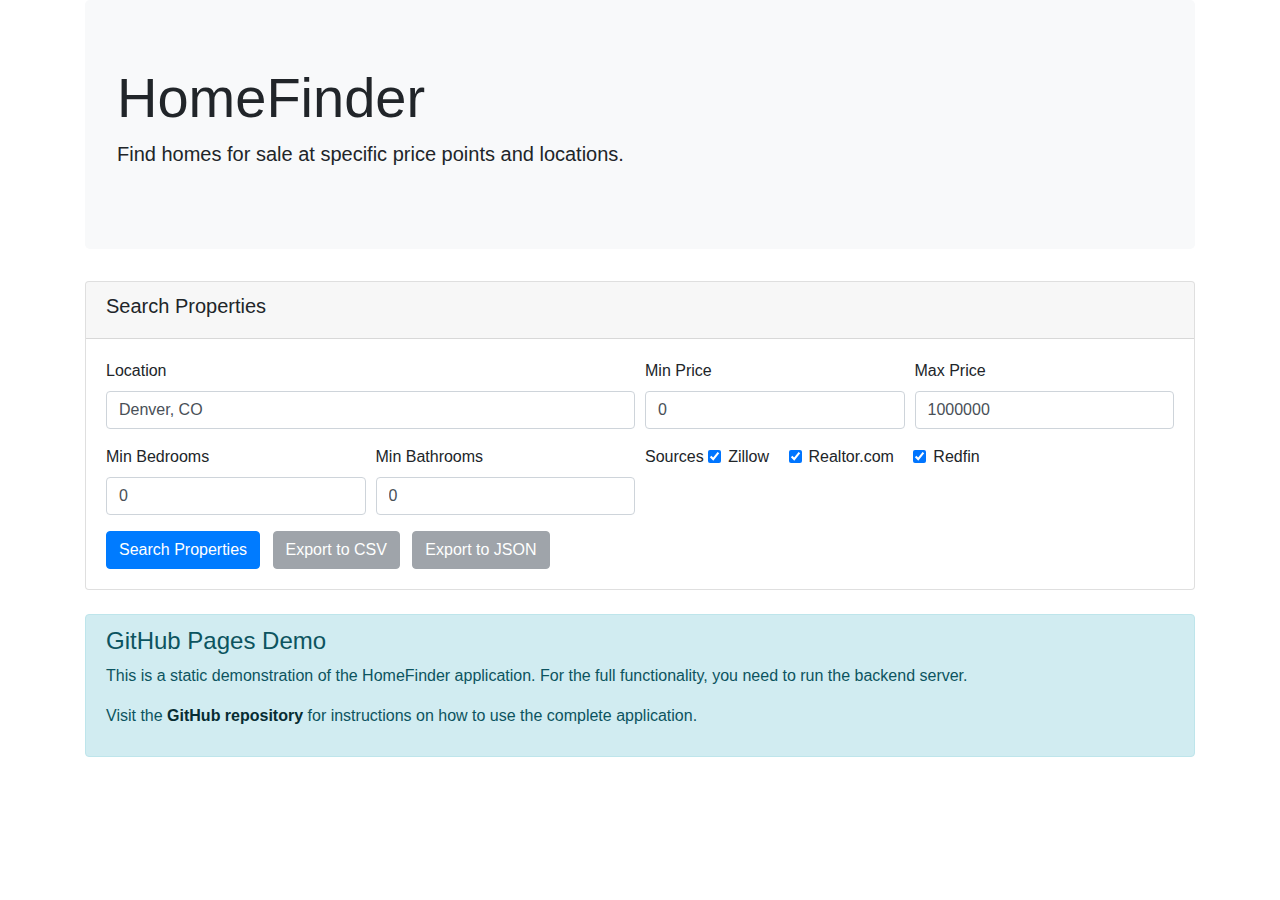
<file: index.html>
<!DOCTYPE html>
<html lang="en">
<head>
    <meta charset="UTF-8">
    <meta name="viewport" content="width=device-width, initial-scale=1.0">
    <title>HomeFinder - Real Estate Property Scraper</title>
    <link rel="stylesheet" href="https://stackpath.bootstrapcdn.com/bootstrap/4.5.2/css/bootstrap.min.css">
    <link rel="stylesheet" href="style.css">
</head>
<body>
    <div class="container">
        <div class="jumbotron">
            <h1 class="display-4">HomeFinder</h1>
            <p class="lead">Find homes for sale at specific price points and locations.</p>
        </div>
        
        <div class="card mb-4">
            <div class="card-header">
                <h5>Search Properties</h5>
            </div>
            <div class="card-body">
                <form id="searchForm">
                    <div class="form-row">
                        <div class="form-group col-md-6">
                            <label for="location">Location</label>
                            <input type="text" class="form-control" id="location" name="location" placeholder="City, State" value="Denver, CO" required>
                        </div>
                        <div class="form-group col-md-3">
                            <label for="minPrice">Min Price</label>
                            <input type="number" class="form-control" id="minPrice" name="minPrice" value="0" min="0">
                        </div>
                        <div class="form-group col-md-3">
                            <label for="maxPrice">Max Price</label>
                            <input type="number" class="form-control" id="maxPrice" name="maxPrice" value="1000000" min="0">
                        </div>
                    </div>
                    
                    <div class="form-row">
                        <div class="form-group col-md-3">
                            <label for="bedrooms">Min Bedrooms</label>
                            <input type="number" class="form-control" id="bedrooms" name="bedrooms" value="0" min="0" step="1">
                        </div>
                        <div class="form-group col-md-3">
                            <label for="bathrooms">Min Bathrooms</label>
                            <input type="number" class="form-control" id="bathrooms" name="bathrooms" value="0" min="0" step="0.5">
                        </div>
                        <div class="form-group col-md-6">
                            <label>Sources</label>
                            <div class="form-check">
                                <input class="form-check-input" type="checkbox" id="zillow" name="sources" value="zillow" checked>
                                <label class="form-check-label" for="zillow">Zillow</label>
                            </div>
                            <div class="form-check">
                                <input class="form-check-input" type="checkbox" id="realtor" name="sources" value="realtor" checked>
                                <label class="form-check-label" for="realtor">Realtor.com</label>
                            </div>
                            <div class="form-check">
                                <input class="form-check-input" type="checkbox" id="redfin" name="sources" value="redfin" checked>
                                <label class="form-check-label" for="redfin">Redfin</label>
                            </div>
                        </div>
                    </div>
                    
                    <button type="submit" class="btn btn-primary">Search Properties</button>
                    <button type="button" id="exportCsv" class="btn btn-secondary ml-2" disabled>Export to CSV</button>
                    <button type="button" id="exportJson" class="btn btn-secondary ml-2" disabled>Export to JSON</button>
                </form>
                
                <div class="loading" id="loadingIndicator">
                    <div class="spinner-border text-primary" role="status">
                        <span class="sr-only">Loading...</span>
                    </div>
                    <p class="mt-2">Searching for properties... This may take a few minutes.</p>
                </div>
            </div>
        </div>
        
        <div id="results" class="mb-4" style="display: none;">
            <h3>Search Results <span id="resultCount" class="badge badge-primary"></span></h3>
            <div id="propertiesContainer" class="row"></div>
        </div>
        
        <div class="alert alert-info" role="alert">
            <h4 class="alert-heading">GitHub Pages Demo</h4>
            <p>This is a static demonstration of the HomeFinder application. For the full functionality, you need to run the backend server.</p>
            <p>Visit the <a href="https://github.com/trevden810/homefinder" class="alert-link">GitHub repository</a> for instructions on how to use the complete application.</p>
        </div>
    </div>
    
    <script src="https://code.jquery.com/jquery-3.5.1.min.js"></script>
    <script src="https://cdn.jsdelivr.net/npm/popper.js@1.16.1/dist/umd/popper.min.js"></script>
    <script src="https://stackpath.bootstrapcdn.com/bootstrap/4.5.2/js/bootstrap.min.js"></script>
    <script src="script.js"></script>
</body>
</html>
</file>
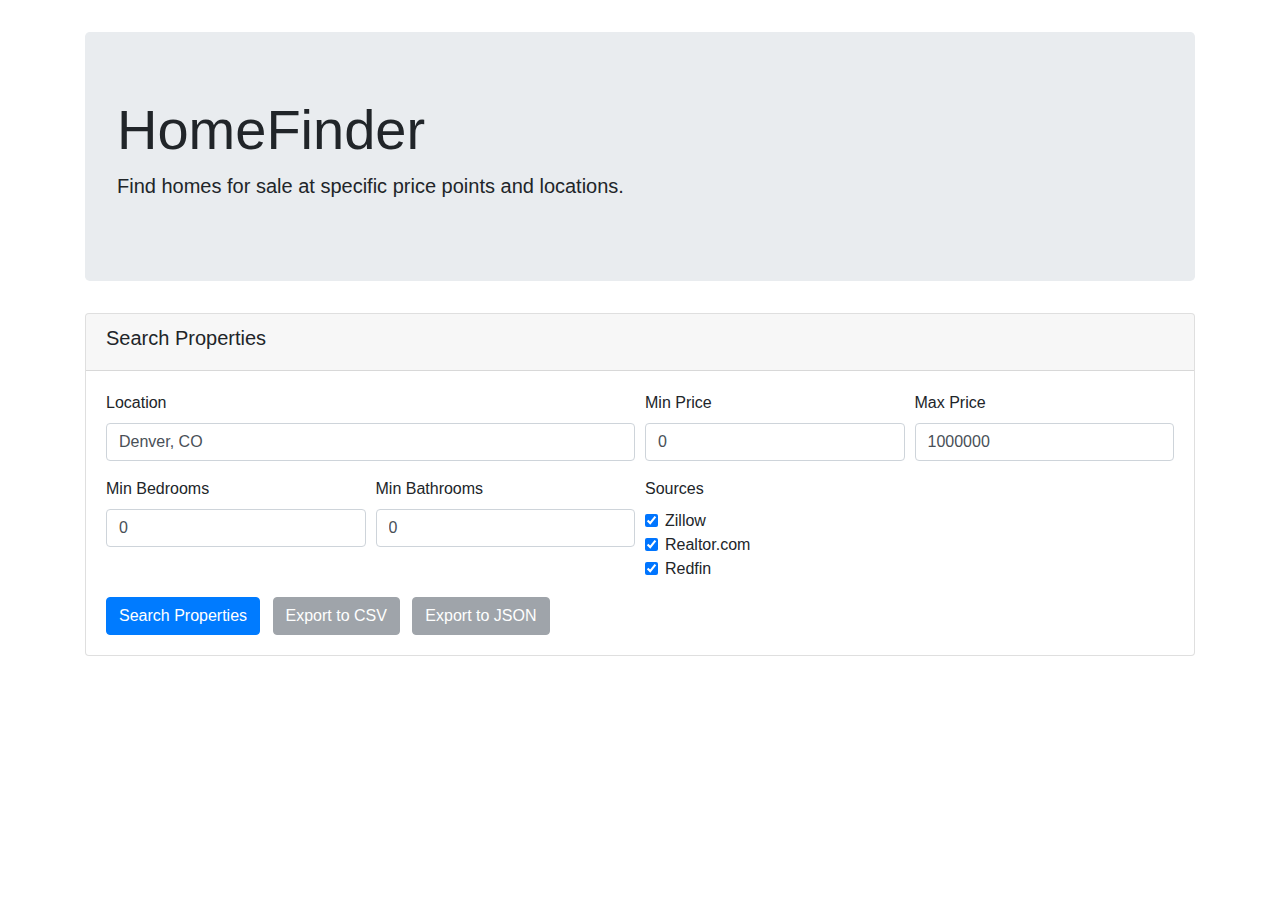
<file: templates/index.html>
<!DOCTYPE html>
<html lang="en">
<head>
    <meta charset="UTF-8">
    <meta name="viewport" content="width=device-width, initial-scale=1.0">
    <title>HomeFinder - Real Estate Property Scraper</title>
    <link rel="stylesheet" href="https://stackpath.bootstrapcdn.com/bootstrap/4.5.2/css/bootstrap.min.css">
    <style>
        body {
            padding-top: 2rem;
            padding-bottom: 2rem;
        }
        .loading {
            display: none;
            text-align: center;
            margin-top: 20px;
        }
        .property-card {
            margin-bottom: 20px;
            box-shadow: 0 4px 8px rgba(0, 0, 0, 0.1);
        }
        .property-source {
            position: absolute;
            top: 10px;
            right: 10px;
            background-color: rgba(0, 0, 0, 0.7);
            color: white;
            padding: 2px 8px;
            border-radius: 10px;
            font-size: 0.8rem;
        }
        .price {
            font-weight: bold;
            color: #28a745;
        }
    </style>
</head>
<body>
    <div class="container">
        <div class="jumbotron">
            <h1 class="display-4">HomeFinder</h1>
            <p class="lead">Find homes for sale at specific price points and locations.</p>
        </div>
        
        <div class="card mb-4">
            <div class="card-header">
                <h5>Search Properties</h5>
            </div>
            <div class="card-body">
                <form id="searchForm">
                    <div class="form-row">
                        <div class="form-group col-md-6">
                            <label for="location">Location</label>
                            <input type="text" class="form-control" id="location" name="location" placeholder="City, State" value="Denver, CO" required>
                        </div>
                        <div class="form-group col-md-3">
                            <label for="minPrice">Min Price</label>
                            <input type="number" class="form-control" id="minPrice" name="minPrice" value="0" min="0">
                        </div>
                        <div class="form-group col-md-3">
                            <label for="maxPrice">Max Price</label>
                            <input type="number" class="form-control" id="maxPrice" name="maxPrice" value="1000000" min="0">
                        </div>
                    </div>
                    
                    <div class="form-row">
                        <div class="form-group col-md-3">
                            <label for="bedrooms">Min Bedrooms</label>
                            <input type="number" class="form-control" id="bedrooms" name="bedrooms" value="0" min="0" step="1">
                        </div>
                        <div class="form-group col-md-3">
                            <label for="bathrooms">Min Bathrooms</label>
                            <input type="number" class="form-control" id="bathrooms" name="bathrooms" value="0" min="0" step="0.5">
                        </div>
                        <div class="form-group col-md-6">
                            <label>Sources</label>
                            <div class="form-check">
                                <input class="form-check-input" type="checkbox" id="zillow" name="sources" value="zillow" checked>
                                <label class="form-check-label" for="zillow">Zillow</label>
                            </div>
                            <div class="form-check">
                                <input class="form-check-input" type="checkbox" id="realtor" name="sources" value="realtor" checked>
                                <label class="form-check-label" for="realtor">Realtor.com</label>
                            </div>
                            <div class="form-check">
                                <input class="form-check-input" type="checkbox" id="redfin" name="sources" value="redfin" checked>
                                <label class="form-check-label" for="redfin">Redfin</label>
                            </div>
                        </div>
                    </div>
                    
                    <button type="submit" class="btn btn-primary">Search Properties</button>
                    <button type="button" id="exportCsv" class="btn btn-secondary ml-2" disabled>Export to CSV</button>
                    <button type="button" id="exportJson" class="btn btn-secondary ml-2" disabled>Export to JSON</button>
                </form>
                
                <div class="loading" id="loadingIndicator">
                    <div class="spinner-border text-primary" role="status">
                        <span class="sr-only">Loading...</span>
                    </div>
                    <p class="mt-2">Searching for properties... This may take a few minutes.</p>
                </div>
            </div>
        </div>
        
        <div id="results" class="mb-4" style="display: none;">
            <h3>Search Results <span id="resultCount" class="badge badge-primary"></span></h3>
            <div id="propertiesContainer" class="row"></div>
        </div>
    </div>
    
    <script src="https://code.jquery.com/jquery-3.5.1.min.js"></script>
    <script src="https://cdn.jsdelivr.net/npm/popper.js@1.16.1/dist/umd/popper.min.js"></script>
    <script src="https://stackpath.bootstrapcdn.com/bootstrap/4.5.2/js/bootstrap.min.js"></script>
    
    <script>
        $(document).ready(function() {
            // Handle form submission
            $('#searchForm').on('submit', function(e) {
                e.preventDefault();
                
                // Get selected sources
                const sources = [];
                $('input[name="sources"]:checked').each(function() {
                    sources.push($(this).val());
                });
                
                // Check if at least one source is selected
                if (sources.length === 0) {
                    alert('Please select at least one source.');
                    return;
                }
                
                // Prepare the search data
                const searchData = {
                    location: $('#location').val(),
                    minPrice: $('#minPrice').val(),
                    maxPrice: $('#maxPrice').val(),
                    bedrooms: $('#bedrooms').val(),
                    bathrooms: $('#bathrooms').val(),
                    sources: sources
                };
                
                // Show loading indicator
                $('#loadingIndicator').show();
                
                // Hide previous results
                $('#results').hide();
                
                // Disable export buttons
                $('#exportCsv, #exportJson').prop('disabled', true);
                
                // Make the API request
                $.ajax({
                    url: '/search',
                    type: 'POST',
                    contentType: 'application/json',
                    data: JSON.stringify(searchData),
                    success: function(response) {
                        // Hide loading indicator
                        $('#loadingIndicator').hide();
                        
                        if (response.success) {
                            // Update result count
                            $('#resultCount').text(response.count);
                            
                            // Clear previous results
                            $('#propertiesContainer').empty();
                            
                            // Display properties
                            if (response.properties.length > 0) {
                                displayProperties(response.properties);
                                
                                // Enable export buttons
                                $('#exportCsv, #exportJson').prop('disabled', false);
                            } else {
                                $('#propertiesContainer').html('<div class="col-12"><p>No properties found matching your criteria.</p></div>');
                            }
                            
                            // Show results
                            $('#results').show();
                        } else {
                            alert('Error: ' + response.error);
                        }
                    },
                    error: function(xhr, status, error) {
                        // Hide loading indicator
                        $('#loadingIndicator').hide();
                        
                        // Show error
                        alert('Error: ' + error);
                    }
                });
            });
            
            // Handle export buttons
            $('#exportCsv').on('click', function() {
                window.location.href = '/export/csv';
            });
            
            $('#exportJson').on('click', function() {
                window.location.href = '/export/json';
            });
            
            // Function to display properties
            function displayProperties(properties) {
                properties.forEach(function(property) {
                    // Format price
                    const price = new Intl.NumberFormat('en-US', {
                        style: 'currency',
                        currency: 'USD',
                        maximumFractionDigits: 0
                    }).format(property.price);
                    
                    // Create card
                    const card = `
                        <div class="col-md-4">
                            <div class="card property-card">
                                <div class="card-body">
                                    <span class="property-source">${property.source.charAt(0).toUpperCase() + property.source.slice(1)}</span>
                                    <h5 class="card-title">${property.address}</h5>
                                    <h6 class="card-subtitle mb-2 text-muted">${property.city}, ${property.state} ${property.zip_code}</h6>
                                    <p class="card-text price">${price}</p>
                                    <p class="card-text">
                                        <strong>Beds:</strong> ${property.bedrooms} &nbsp; 
                                        <strong>Baths:</strong> ${property.bathrooms}
                                        ${property.square_feet ? `&nbsp; <strong>Sqft:</strong> ${Math.round(property.square_feet).toLocaleString()}` : ''}
                                    </p>
                                    <a href="${property.url}" class="btn btn-sm btn-outline-primary" target="_blank">View on ${property.source.charAt(0).toUpperCase() + property.source.slice(1)}</a>
                                </div>
                            </div>
                        </div>
                    `;
                    
                    // Add to container
                    $('#propertiesContainer').append(card);
                });
            }
        });
    </script>
</body>
</html>
</file>
<file: style.css>
/* Custom styles for HomeFinder app */

.jumbotron {
    background-color: #f8f9fa;
    border-radius: 0.3rem;
}

.property-card {
    transition: transform 0.3s ease;
    height: 100%;
    margin-bottom: 20px;
    box-shadow: 0 4px 8px rgba(0, 0, 0, 0.1);
}

.property-card:hover {
    transform: translateY(-5px);
    box-shadow: 0 8px 16px rgba(0, 0, 0, 0.1);
}

.property-source {
    position: absolute;
    top: 10px;
    right: 10px;
    background-color: rgba(0, 0, 0, 0.7);
    color: white;
    padding: 2px 8px;
    border-radius: 10px;
    font-size: 0.8rem;
}

.price {
    font-weight: bold;
    color: #28a745;
    font-size: 1.2rem;
}

.loading {
    display: none;
    text-align: center;
    margin-top: 20px;
    padding: 20px;
}

.badge {
    font-size: 0.9rem;
}

.form-check {
    display: inline-block;
    margin-right: 15px;
}

/* Responsive adjustments */
@media (max-width: 768px) {
    .property-card {
        margin-bottom: 15px;
    }
    
    .form-check {
        display: block;
        margin-bottom: 5px;
    }
}
</file>
